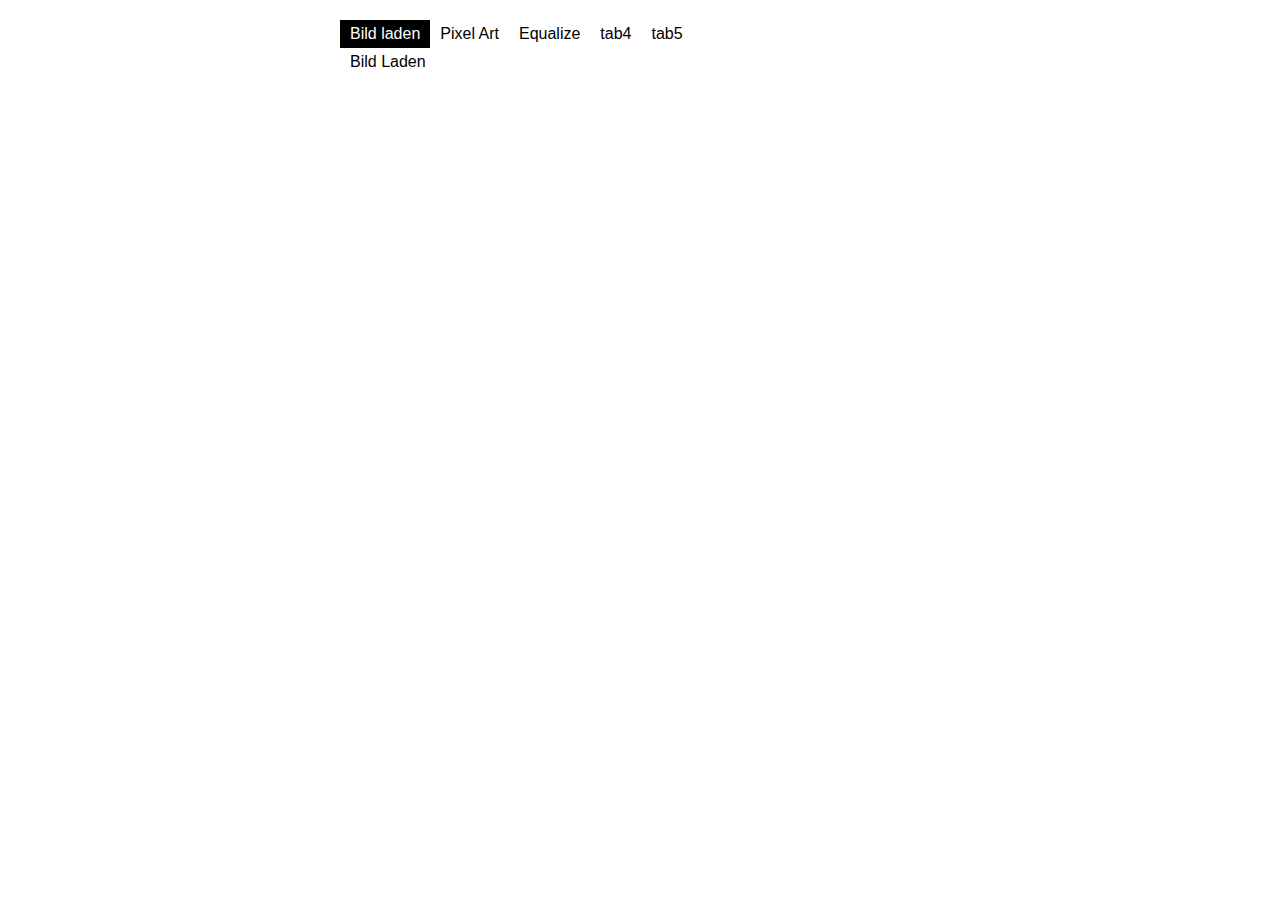
<file: assets/websocket_demo/index.html>
<!DOCTYPE html>
<html lang="de">
<head>
    <meta charset="utf-8"/>
    <meta name="viewport" content="width=device-width, initial-scale=1.0"/>
    <title>Websocket Demo</title>

    <style>
        div.tab-frame input {
            display: none;
        }

        div.tab-frame label {
            display: block;
            float: left;
            padding: 5px 10px;
            cursor: pointer
        }

        div.tab-frame input:checked + label {
            background: black;
            color: white;
            cursor: default
        }

        div.tab-frame div.tab {
            display: none;
            padding: 5px 10px;
            clear: left
        }

        div.tab-frame input:nth-of-type(1):checked ~ .tab:nth-of-type(1),
        div.tab-frame input:nth-of-type(2):checked ~ .tab:nth-of-type(2),
        div.tab-frame input:nth-of-type(3):checked ~ .tab:nth-of-type(3),
        div.tab-frame input:nth-of-type(4):checked ~ .tab:nth-of-type(4),
        div.tab-frame input:nth-of-type(5):checked ~ .tab:nth-of-type(5) {
            display: block;
        }

        body {
            width: 600px;
            margin: 20px auto;
            font-family: Arial;
        }
    </style>
</head>
<body>
<div class="tab-frame">
    <input type="radio" checked name="tab" id="tab1">
    <label for="tab1">Bild laden</label>

    <input type="radio" name="tab" id="tab2">
    <label for="tab2">Pixel Art</label>

    <input type="radio" name="tab" id="tab3">
    <label for="tab3">Equalize</label>

    <input type="radio" name="tab" id="tab4">
    <label for="tab4">tab4</label>

    <input type="radio" name="tab" id="tab5">
    <label for="tab5">tab5</label>

    <div class="tab">
        Bild Laden
    </div>
    <div class="tab">
        <div style="text-align: center;">
            <div id="paintDiv"></div>
        </div>
    </div>
    <div class="tab">
        Equalize
    </div>
    <div class="tab">sample content 4</div>
    <div class="tab">sample content 5</div>
</div>

<script type="text/javascript">
    var connection = new WebSocket('ws://192.168.43.165:8025/');

    // When the connection is open, send some data to the server
    connection.onopen = function () {
        console.log("Verbindung geöffnet");
    };

    // Log errors
    connection.onerror = function (error) {
        console.log('WebSocket Error ' + error);
    };

    // Log messages from the server
    connection.onmessage = function (e) {
        console.log('Server: ' + e.data);
    };
</script>

<!--Pixel Art-->
<script type="text/javascript">
    // main

    function main() {
        var session = new Session
        (
            new Coords(10, 20), // imageSizeInPixelsActual
            16, // magnificationFactor
            // colors
            [
                "Black",
                "White",
                "Red",
                "Orange",
                "Yellow",
                "Green",
                "Blue",
                "Violet",
                "Brown",
                "Gray",
            ]
        );

        session.initialize();
    }

    // classes

    function Coords(x, y) {
        this.x = x;
        this.y = y;
    }

    {
        Coords.prototype.clone = function () {
            return new Coords(this.x, this.y);
        };

        Coords.prototype.divide = function (other) {
            this.x /= other.x;
            this.y /= other.y;
            return this;
        };

        Coords.prototype.floor = function () {
            this.x = Math.floor(this.x);
            this.y = Math.floor(this.y);
            return this;
        };

        Coords.prototype.multiply = function (other) {
            this.x *= other.x;
            this.y *= other.y;
            return this;
        };

        Coords.prototype.multiplyScalar = function (scalar) {
            this.x *= scalar;
            this.y *= scalar;
            return this;
        }

    }

    function Display(sizeInPixels) {
        this.sizeInPixels = sizeInPixels;
    }

    {
        Display.prototype.drawImage = function (image) {
            this.graphics.drawImage
            (
                image,
                0, 0
            );
        };

        Display.prototype.drawPixel = function (color, pos) {
            var d = document.createElement("div");
            d.style.color = color;
            document.body.appendChild(d)
            var rgb = window.getComputedStyle(d).color;
            rgb = rgb.substring(4, rgb.length-1).replace(/ /g, '').split(',');

            var jsonData = {
                "command": "setSingle",
                "x": (pos.x + 1),
                "y": (pos.y + 1),
                "rgb": [
                    parseInt(rgb[0]),parseInt(rgb[1]),parseInt(rgb[2])
                ]
            };

            console.log(jsonData);

            connection.send(JSON.stringify(jsonData));

            document.body.removeChild(d);

            this.graphics.fillStyle = color;
            this.graphics.fillRect
            (
                pos.x, pos.y, 1, 1
            );
        };

        Display.prototype.drawRectangle = function (color, pos, size) {
            this.graphics.fillStyle = color;
            this.graphics.fillRect
            (
                pos.x, pos.y, size.x, size.y
            );
        };

        Display.prototype.fillWithColor = function (color) {
            var d = document.createElement("div");
            d.style.color = color;
            document.body.appendChild(d)
            var rgb = window.getComputedStyle(d).color;
            rgb = rgb.substring(4, rgb.length-1).replace(/ /g, '').split(',');


            var jsonDataFill = {
                "command": "fill",
                "rgb": [
                    parseInt(rgb[0]),parseInt(rgb[1]),parseInt(rgb[2])
                ]
            };

            console.log(jsonDataFill);
            if(connection.readyState === connection.OPEN){
                connection.send(JSON.stringify(jsonDataFill));
            }
            this.drawRectangle(color, new Coords(0, 0), this.sizeInPixels);
        };

        Display.prototype.initialize = function (domElementParent) {
            this.canvas = document.createElement("canvas");
            this.canvas.style = "border:1px solid;";
            this.canvas.width = this.sizeInPixels.x;
            this.canvas.height = this.sizeInPixels.y;

            domElementParent.appendChild(this.canvas);

            this.graphics = this.canvas.getContext("2d");
            this.graphics.imageSmoothingEnabled = false;

            this.fillWithColor("White");
        }
    }

    function Session(imageSizeInPixelsActual, magnificationFactor, colors) {
        this.imageSizeInPixelsActual = imageSizeInPixelsActual;
        this.magnificationFactor = magnificationFactor;
        this.colors = colors;
    }

    {
        // methods

        Session.prototype.initialize = function () {
            this.imageSizeInPixelsMagnified = this.imageSizeInPixelsActual.clone().multiplyScalar
            (
                this.magnificationFactor
            );

            this.cellSizeInPixels = new Coords(1, 1).multiplyScalar
            (
                this.magnificationFactor
            );

            var paintDiv = document.getElementById("paintDiv");
            paintDiv.innerHTML = "";

            var divImages = document.createElement("div");

            this.displayMagnified = new Display(this.imageSizeInPixelsMagnified);
            this.displayMagnified.initialize(divImages);
            this.displayMagnified.canvas.onmousemove =
                this.canvasMagnified_MouseMoved.bind(this);

            this.displayActualSize = new Display(this.imageSizeInPixelsActual);
            this.displayActualSize.initialize(divImages);

            paintDiv.appendChild(divImages);

            var buttonClear = document.createElement("button");
            buttonClear.innerHTML = "Füllen";
            buttonClear.onclick = this.buttonClear_Clicked.bind(this);
            paintDiv.appendChild(buttonClear);

            this.colorSelected = this.colors[0];

            var divColors = document.createElement("div");

            for (var i = 0; i < this.colors.length; i++) {
                var color = this.colors[i];
                var buttonColor = document.createElement("button");
                buttonColor.innerHTML = color;
                buttonColor.style.color = color;
                buttonColor.onclick = this.buttonColor_Clicked.bind(this);
                divColors.appendChild(buttonColor);
            }

            paintDiv.appendChild(divColors);
        };

        // ui events

        Session.prototype.buttonClear_Clicked = function () {
            this.displayMagnified.fillWithColor(this.colorSelected);
            this.displayActualSize.fillWithColor(this.colorSelected);
        };

        Session.prototype.buttonColor_Clicked = function (event) {
            var buttonColor = event.target;
            this.colorSelected = buttonColor.innerHTML;
        };

        Session.prototype.canvasMagnified_MouseMoved = function (event) {
            if (event.buttons === 0) {
                return;
            }

            var canvas = event.target;
            var canvasBounds = canvas.getBoundingClientRect();

            var clickPosInPixels = new Coords
            (
                event.clientX - canvasBounds.left,
                event.clientY - canvasBounds.top
            );

            var clickPosInCells = clickPosInPixels.clone().divide
            (
                this.cellSizeInPixels
            ).floor();

            var cellPosInPixels = clickPosInCells.clone().multiply
            (
                this.cellSizeInPixels
            );

            var color = this.colorSelected;

            this.displayMagnified.drawRectangle
            (
                color,
                cellPosInPixels,
                this.cellSizeInPixels
            );

            this.displayActualSize.drawPixel
            (
                color,
                clickPosInCells
            );
        }
    }

    // run

    main();

</script>
</body>
</html>
</file>
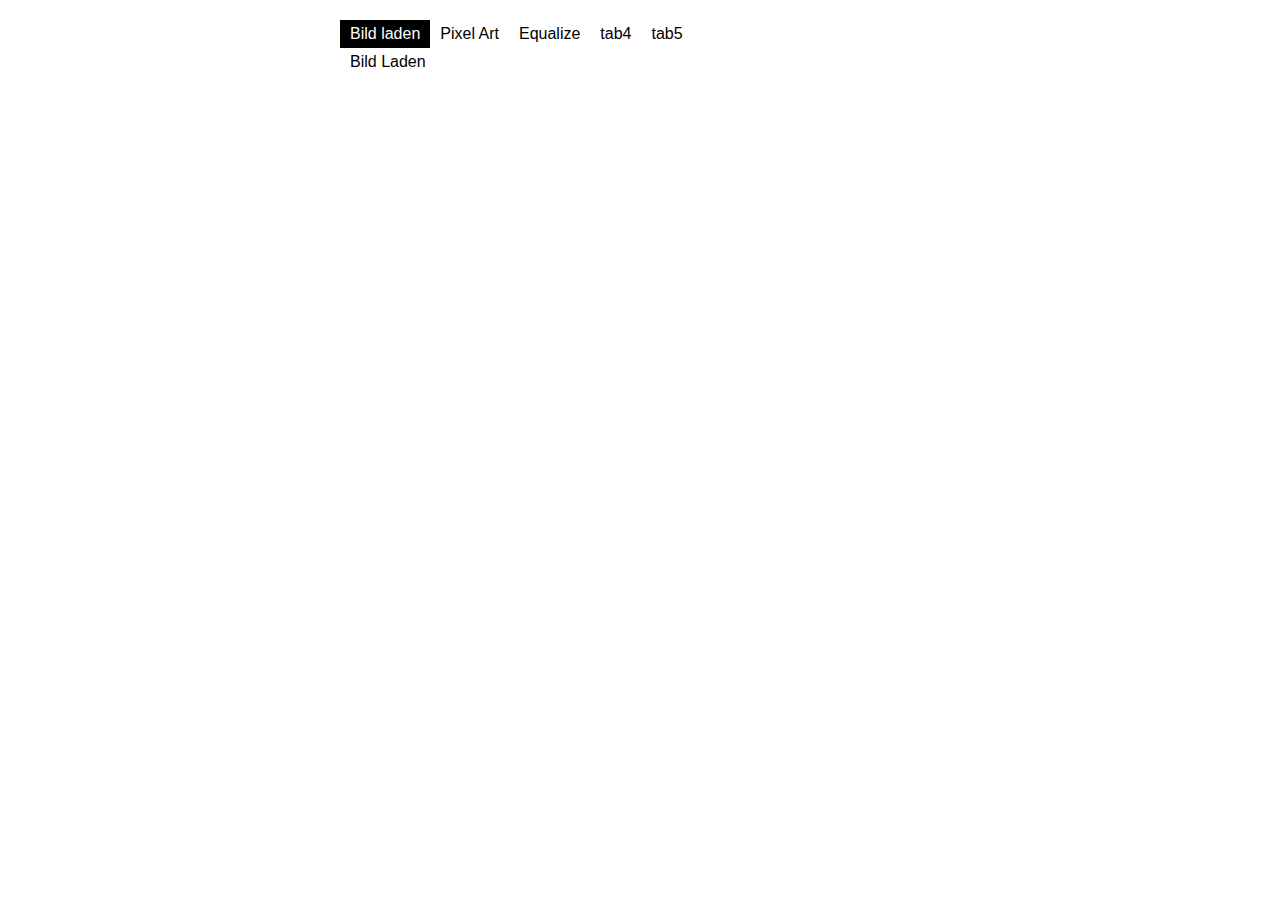
<file: src/main/resources/static/pixeleditor.html>
<!DOCTYPE html>
<html lang="de">
<head>
    <meta charset="utf-8"/>
    <meta name="viewport" content="width=device-width, initial-scale=1.0"/>
    <title>Websocket Demo</title>

    <style>
        div.tab-frame input {
            display: none;
        }

        div.tab-frame label {
            display: block;
            float: left;
            padding: 5px 10px;
            cursor: pointer
        }

        div.tab-frame input:checked + label {
            background: black;
            color: white;
            cursor: default
        }

        div.tab-frame div.tab {
            display: none;
            padding: 5px 10px;
            clear: left
        }

        div.tab-frame input:nth-of-type(1):checked ~ .tab:nth-of-type(1),
        div.tab-frame input:nth-of-type(2):checked ~ .tab:nth-of-type(2),
        div.tab-frame input:nth-of-type(3):checked ~ .tab:nth-of-type(3),
        div.tab-frame input:nth-of-type(4):checked ~ .tab:nth-of-type(4),
        div.tab-frame input:nth-of-type(5):checked ~ .tab:nth-of-type(5) {
            display: block;
        }

        body {
            width: 600px;
            margin: 20px auto;
            font-family: Arial;
        }
    </style>
</head>
<body>
<div class="tab-frame">
    <input type="radio" checked name="tab" id="tab1">
    <label for="tab1">Bild laden</label>

    <input type="radio" name="tab" id="tab2">
    <label for="tab2">Pixel Art</label>

    <input type="radio" name="tab" id="tab3">
    <label for="tab3">Equalize</label>

    <input type="radio" name="tab" id="tab4">
    <label for="tab4">tab4</label>

    <input type="radio" name="tab" id="tab5">
    <label for="tab5">tab5</label>

    <div class="tab">
        Bild Laden
    </div>
    <div class="tab">
        <div style="text-align: center;">
            <div id="paintDiv"></div>
        </div>
    </div>
    <div class="tab">
        Equalize
    </div>
    <div class="tab">sample content 4</div>
    <div class="tab">sample content 5</div>
</div>

<script type="text/javascript">
    var connection = new WebSocket(
        (window.location.protocol === "https:" ? "wss://" : "ws://") +
        window.location.hostname +
        ":8082"
    );

    // When the connection is open, send some data to the server
    connection.onopen = function () {
        console.log("Verbindung geöffnet");
    };

    // Log errors
    connection.onerror = function (error) {
        console.log('WebSocket Error ' + error);
    };

    // Log messages from the server
    connection.onmessage = function (e) {
        console.log('Server: ' + e.data);
    };
</script>

<!--Pixel Art-->
<script type="text/javascript">
    // main

    function main() {
        var session = new Session
        (
            new Coords(10, 20), // imageSizeInPixelsActual
            16, // magnificationFactor
            // colors
            [
                "Black",
                "White",
                "Red",
                "Orange",
                "Yellow",
                "Green",
                "Blue",
                "Violet",
                "Brown",
                "Gray",
            ]
        );

        session.initialize();
    }

    // classes

    function Coords(x, y) {
        this.x = x;
        this.y = y;
    }

    {
        Coords.prototype.clone = function () {
            return new Coords(this.x, this.y);
        };

        Coords.prototype.divide = function (other) {
            this.x /= other.x;
            this.y /= other.y;
            return this;
        };

        Coords.prototype.floor = function () {
            this.x = Math.floor(this.x);
            this.y = Math.floor(this.y);
            return this;
        };

        Coords.prototype.multiply = function (other) {
            this.x *= other.x;
            this.y *= other.y;
            return this;
        };

        Coords.prototype.multiplyScalar = function (scalar) {
            this.x *= scalar;
            this.y *= scalar;
            return this;
        }

    }

    function Display(sizeInPixels) {
        this.sizeInPixels = sizeInPixels;
    }

    {
        Display.prototype.drawImage = function (image) {
            this.graphics.drawImage
            (
                image,
                0, 0
            );
        };

        Display.prototype.drawPixel = function (color, pos) {
            var d = document.createElement("div");
            d.style.color = color;
            document.body.appendChild(d)
            var rgb = window.getComputedStyle(d).color;
            rgb = rgb.substring(4, rgb.length-1).replace(/ /g, '').split(',');

            var jsonData = {
                "command": "setSingle",
                "x": (pos.x + 1),
                "y": (pos.y + 1),
                "rgb": [
                    parseInt(rgb[0]),parseInt(rgb[1]),parseInt(rgb[2])
                ]
            };

            console.log(jsonData);

            connection.send(JSON.stringify(jsonData));

            document.body.removeChild(d);

            this.graphics.fillStyle = color;
            this.graphics.fillRect
            (
                pos.x, pos.y, 1, 1
            );
        };

        Display.prototype.drawRectangle = function (color, pos, size) {
            this.graphics.fillStyle = color;
            this.graphics.fillRect
            (
                pos.x, pos.y, size.x, size.y
            );
        };

        Display.prototype.fillWithColor = function (color) {
            var d = document.createElement("div");
            d.style.color = color;
            document.body.appendChild(d)
            var rgb = window.getComputedStyle(d).color;
            rgb = rgb.substring(4, rgb.length-1).replace(/ /g, '').split(',');


            var jsonDataFill = {
                "command": "fill",
                "rgb": [
                    parseInt(rgb[0]),parseInt(rgb[1]),parseInt(rgb[2])
                ]
            };

            console.log(jsonDataFill);
            if(connection.readyState === connection.OPEN){
                connection.send(JSON.stringify(jsonDataFill));
            }
            this.drawRectangle(color, new Coords(0, 0), this.sizeInPixels);
        };

        Display.prototype.initialize = function (domElementParent) {
            this.canvas = document.createElement("canvas");
            this.canvas.style = "border:1px solid;";
            this.canvas.width = this.sizeInPixels.x;
            this.canvas.height = this.sizeInPixels.y;

            domElementParent.appendChild(this.canvas);

            this.graphics = this.canvas.getContext("2d");
            this.graphics.imageSmoothingEnabled = false;

            this.fillWithColor("White");
        }
    }

    function Session(imageSizeInPixelsActual, magnificationFactor, colors) {
        this.imageSizeInPixelsActual = imageSizeInPixelsActual;
        this.magnificationFactor = magnificationFactor;
        this.colors = colors;
    }

    {
        // methods

        Session.prototype.initialize = function () {
            this.imageSizeInPixelsMagnified = this.imageSizeInPixelsActual.clone().multiplyScalar
            (
                this.magnificationFactor
            );

            this.cellSizeInPixels = new Coords(1, 1).multiplyScalar
            (
                this.magnificationFactor
            );

            var paintDiv = document.getElementById("paintDiv");
            paintDiv.innerHTML = "";

            var divImages = document.createElement("div");

            this.displayMagnified = new Display(this.imageSizeInPixelsMagnified);
            this.displayMagnified.initialize(divImages);
            this.displayMagnified.canvas.onmousemove =
                this.canvasMagnified_MouseMoved.bind(this);

            this.displayActualSize = new Display(this.imageSizeInPixelsActual);
            this.displayActualSize.initialize(divImages);

            paintDiv.appendChild(divImages);

            var buttonClear = document.createElement("button");
            buttonClear.innerHTML = "Füllen";
            buttonClear.onclick = this.buttonClear_Clicked.bind(this);
            paintDiv.appendChild(buttonClear);

            this.colorSelected = this.colors[0];

            var divColors = document.createElement("div");

            for (var i = 0; i < this.colors.length; i++) {
                var color = this.colors[i];
                var buttonColor = document.createElement("button");
                buttonColor.innerHTML = color;
                buttonColor.style.color = color;
                buttonColor.onclick = this.buttonColor_Clicked.bind(this);
                divColors.appendChild(buttonColor);
            }

            paintDiv.appendChild(divColors);
        };

        // ui events

        Session.prototype.buttonClear_Clicked = function () {
            this.displayMagnified.fillWithColor(this.colorSelected);
            this.displayActualSize.fillWithColor(this.colorSelected);
        };

        Session.prototype.buttonColor_Clicked = function (event) {
            var buttonColor = event.target;
            this.colorSelected = buttonColor.innerHTML;
        };

        Session.prototype.canvasMagnified_MouseMoved = function (event) {
            if (event.buttons === 0) {
                return;
            }

            var canvas = event.target;
            var canvasBounds = canvas.getBoundingClientRect();

            var clickPosInPixels = new Coords
            (
                event.clientX - canvasBounds.left,
                event.clientY - canvasBounds.top
            );

            var clickPosInCells = clickPosInPixels.clone().divide
            (
                this.cellSizeInPixels
            ).floor();

            var cellPosInPixels = clickPosInCells.clone().multiply
            (
                this.cellSizeInPixels
            );

            var color = this.colorSelected;

            this.displayMagnified.drawRectangle
            (
                color,
                cellPosInPixels,
                this.cellSizeInPixels
            );

            this.displayActualSize.drawPixel
            (
                color,
                clickPosInCells
            );
        }
    }

    // run

    main();

</script>
</body>
</html>
</file>
